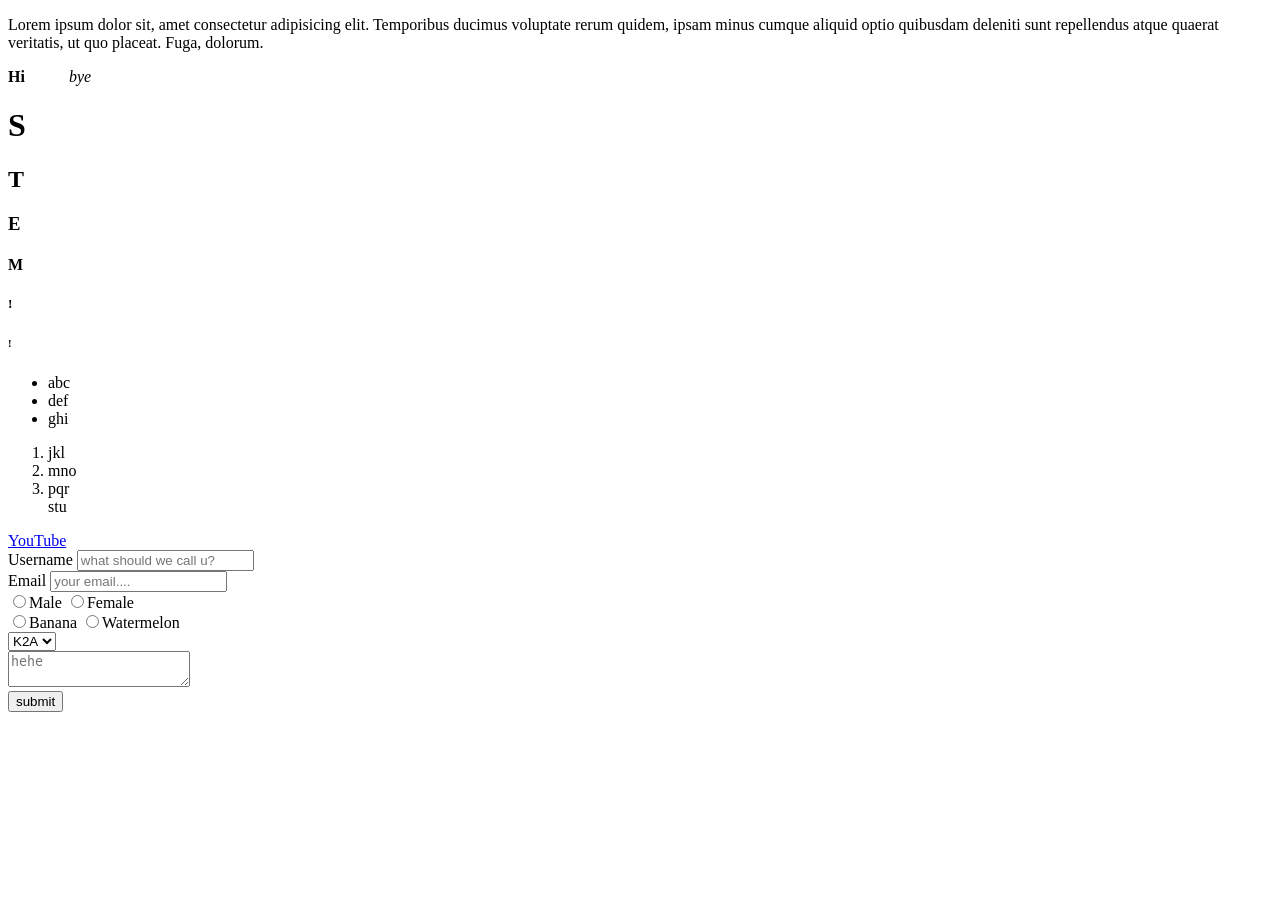
<file: index.html>
<!DOCTYPE html>
<html>
    <head>
        <link rel="stylesheet" href="styles.css">
        <title>Learning HTML</title>
    </head>
    <body>
         <p> Lorem ipsum dolor sit, amet consectetur adipisicing elit. Temporibus ducimus voluptate rerum quidem, ipsam minus cumque aliquid optio quibusdam deleniti sunt repellendus atque quaerat veritatis, ut quo placeat. Fuga, dolorum.</p> 
         <strong>Hi</strong>
         <em>bye</em>
         <h1>S</h1>
         <h2>T</h2>
         <h3>E</h3>
         <h4>M</h4>
         <h5>!</h5>
         <h6>!</h6>

         <UL>
            <li>abc</li>
            <li>def</li>
            <li>ghi</li>
         </UL>

         <ol>
            <li>jkl</li>
            <li>mno</li>
            <li>pqr<br>stu</li>
         </ol>

         <a href="https://youtube.com">YouTube</a>

         <form>
           <label id="Username">Username</label>
           <input type="text"id="Username" placeholder="what should we call u?" required>
           <br>
           <label>Email</label>
           <input type="email" id="email" placeholder="your email....">

           <br>
           <input type="radio" name="gender" value="male">Male
           <input type="radio" name="gender" value="female">Female
           <br>
           <input type="radio" name="fruit" value="banana">Banana
           <input type="radio" name="fruit" value="apple">Watermelon
           <br>

           <select name="class" id="class">
               <option value="k2a">K2A</option>
               <option value="k2b">K2B</option>
               <option value="k2c">K2C</option>
               <option value="k2f">K2F</option>
               <option value="k2i">K2I</option>
           </select>

           <br>
           <textarea name="bio" id="bio" col="50000" row="100000" placeholder="hehe"></textarea>
           <br>
           <input type="submit" value="submit">
         </form>       
    </body>
</html>
</file>
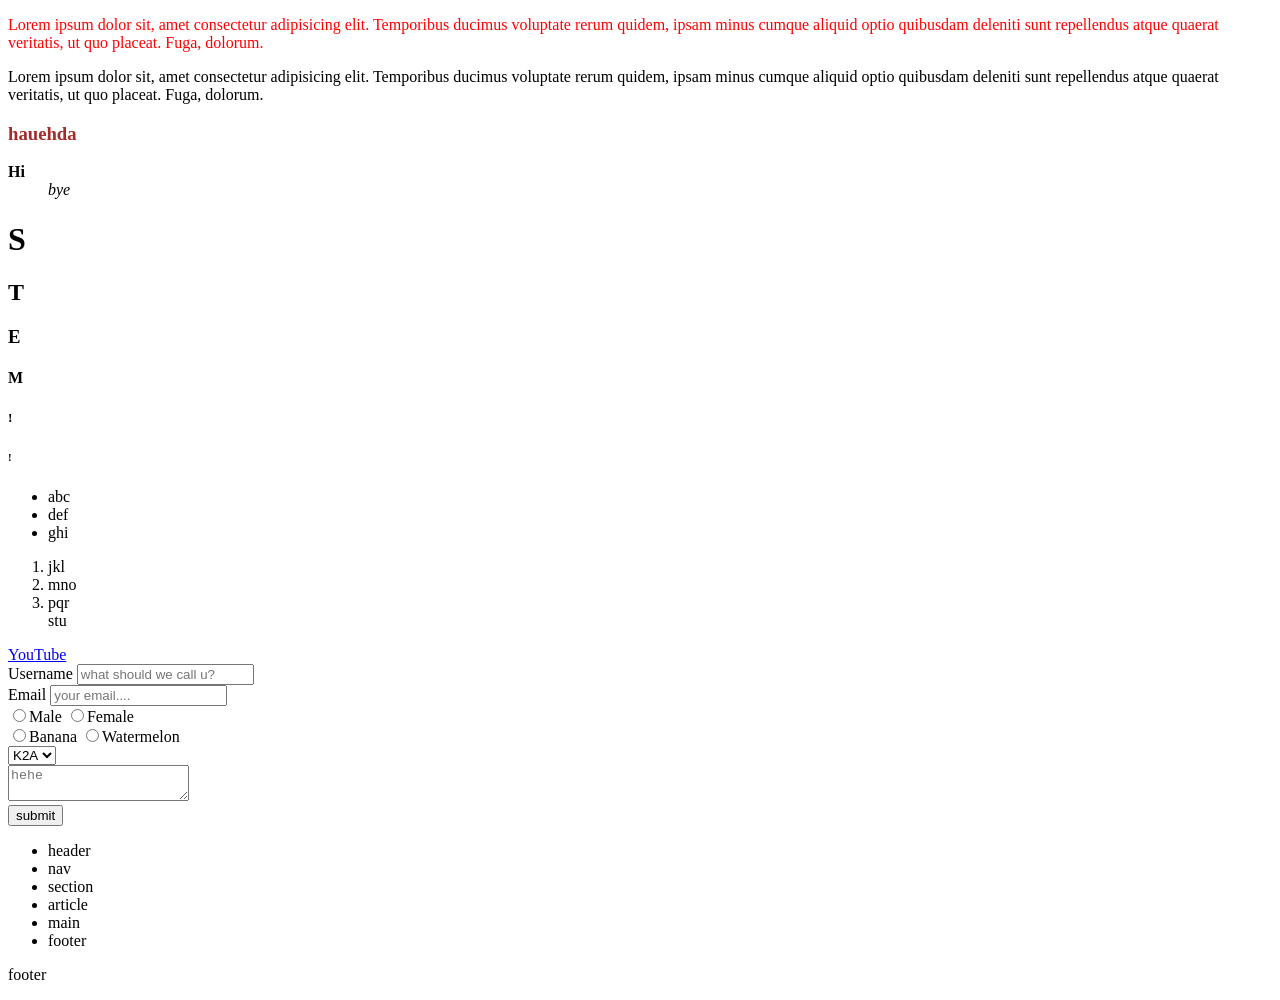
<file: about.html>
<!DOCTYPE html>
<html lang="en">
<html> 
    <head>
        <link rel="stylesheet" href="styles.css">
        <title>Learning HTML</title>
    </head>
    <body>
        <article><p class="error"> Lorem ipsum dolor sit, amet consectetur adipisicing elit. Temporibus ducimus voluptate rerum quidem, ipsam minus cumque aliquid optio quibusdam deleniti sunt repellendus atque quaerat veritatis, ut quo placeat. Fuga, dolorum.</p> 
        </article>
          
         <p class="success"> Lorem ipsum dolor sit, amet consectetur adipisicing elit. Temporibus ducimus voluptate rerum quidem, ipsam minus cumque aliquid optio quibusdam deleniti sunt repellendus atque quaerat veritatis, ut quo placeat. Fuga, dolorum.</p> 
        <h3 class="success feedback">hauehda</h3>
         <strong>Hi</strong>
         <header><em>bye</em>
            <h1>S</h1>
            <h2>T</h2>
            <h3>E</h3>
            <h4>M</h4>
            <h5>!</h5>
            <h6>!</h6>
         </header>
        

         <UL>
            <li>abc</li>
            <li>def</li>
            <li>ghi</li>
         </UL>

         <ol>
            <li>jkl</li>
            <li>mno</li>
            <li>pqr<br>stu</li>
         </ol>

         <nav>
         <a href="https://youtube.com">YouTube</a>
         </nav>    
          

         <form>
           <label id="Username">Username</label>
           <input type="text"id="Username" placeholder="what should we call u?" required>
           <br>
           <label>Email</label>
           <input type="email" id="email" placeholder="your email....">

           <br>
           <input type="radio" name="gender" value="male">Male
           <input type="radio" name="gender" value="female">Female
           <br>
           <input type="radio" name="fruit" value="banana">Banana
           <input type="radio" name="fruit" value="apple">Watermelon
           <br>

           <select name="class" id="class">
               <option value="k2a">K2A</option>
               <option value="k2b">K2B</option>
               <option value="k2c">K2C</option>
               <option value="k2f">K2F</option>
               <option value="k2i">K2I</option>
           </select>

           <br>
           <textarea name="bio" id="bio" col="50000" row="100000" placeholder="hehe"></textarea>
           <br>
           <input type="submit" value="submit">
         </form>   
         
         <ul>
            <li>header</li>
            <li>nav</li>
            <li>section</li>
            <li>article</li>
            <li>main</li>
            <li>footer</li>
         </ul>
         
         <footer>
            <p>footer</p>
         </footer>
    </body>
</html>
</file>
<file: styles.css>
span{
    /* display:block; */
    margin:20px;
    padding:20px;
}

div{
    border:2px solid crimson;
    margin:20px;
    padding:20px;
}

em{
    margin:20px;
    padding:20px;
}

p.error{
    color:red;
}

.success.feedback{
    color: brown;
}
</file>
